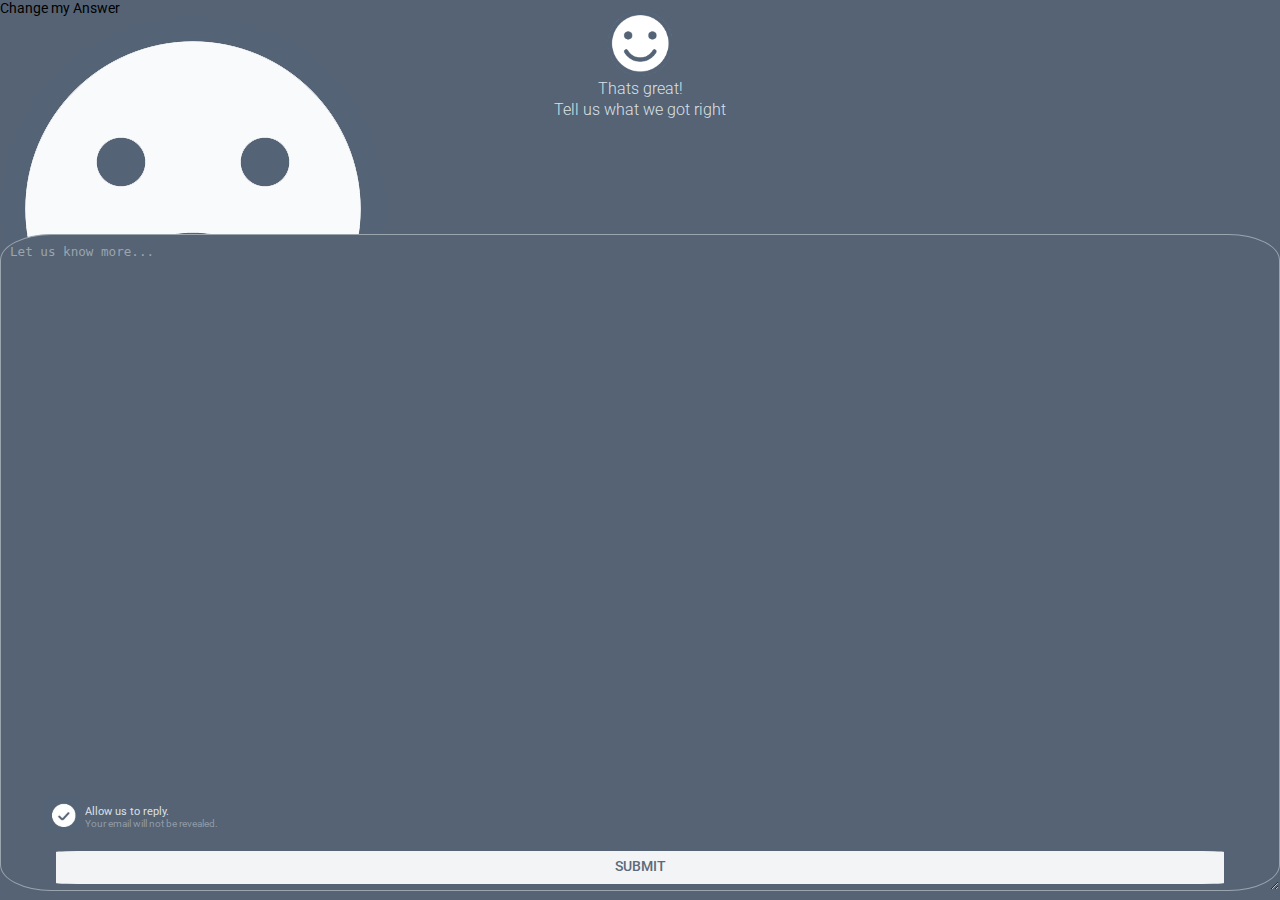
<file: views/happy.html>
<!DOCTYPE html>
<html lang="en">
<head>
    <title></title>
    <meta charset="UTF-8">
    <meta name="viewport" content="width=device-width, initial-scale=1">
    <link href="../css/formStyle.css" rel="stylesheet" type="text/css">
    <link rel="stylesheet" type="text/css" href="../css/screen.css">
    <link href="https://fonts.googleapis.com/css?family=Roboto:300,400,500,700" rel="stylesheet">
</head>

<body>
    <div class="mainContainer">
        <div class="sad">
            <div>
                <img class="emoji" src="../images/happy.png" alt="sad">
            </div>
            <div class="feedbackText">
                Thats great!
            </div>
            <div class="feedbackText">
                Tell us what we got right
            </div>
        </div>
        <div class="change">
            <div class="changeText">
                Change my Answer
            </div>
            <div>
                <img class="emojiChange" src="../images/sad.png" alt="sad">
            </div>
        </div>

        <div class="inputContainer">
            <div class="inputContainer">
                <div class="border">
                </div>
                <div class="option">
                </div>
                <div class="optionLabel">
                    Customer Service
                </div>
            </div>
            <div class="inputContainer">
                <div class="border">
                </div>
                <div class="option">
                </div>
                <div class="optionLabel">
                    Wait Time
                </div>
            </div>
            <div class="inputContainer">
                <div class="border">
                </div>
                <div class="option">
                </div>
                <div class="optionLabel">
                    Quality
                </div>
            </div>
            <div class="inputContainer">
                <div class="border">
                </div>
                <div class="option">
                </div>
                <div class="optionLabel">
                    Environment
                </div>
            </div>
            <div class="inputContainer">
                <div class="border">
                </div>
                <div class="option">
                </div>
                <div class="optionLabel">
                    Other
                </div>
            </div>
            <div>
                <textarea placeholder="Let us know more..."></textarea>
            </div>
        </div>

        <div class="privacy">
            <img class="tickmark" src="../images/tick.jpg" alt="tick">
            <div class="allowText">
                Allow us to reply.
            </div>
            <div class="privacyText">
            Your email will not be revealed.
        </div>
        </div>
        
        <div class="submitButton">
            Submit
        </div>
    </div>
</body>

</html>
</file>
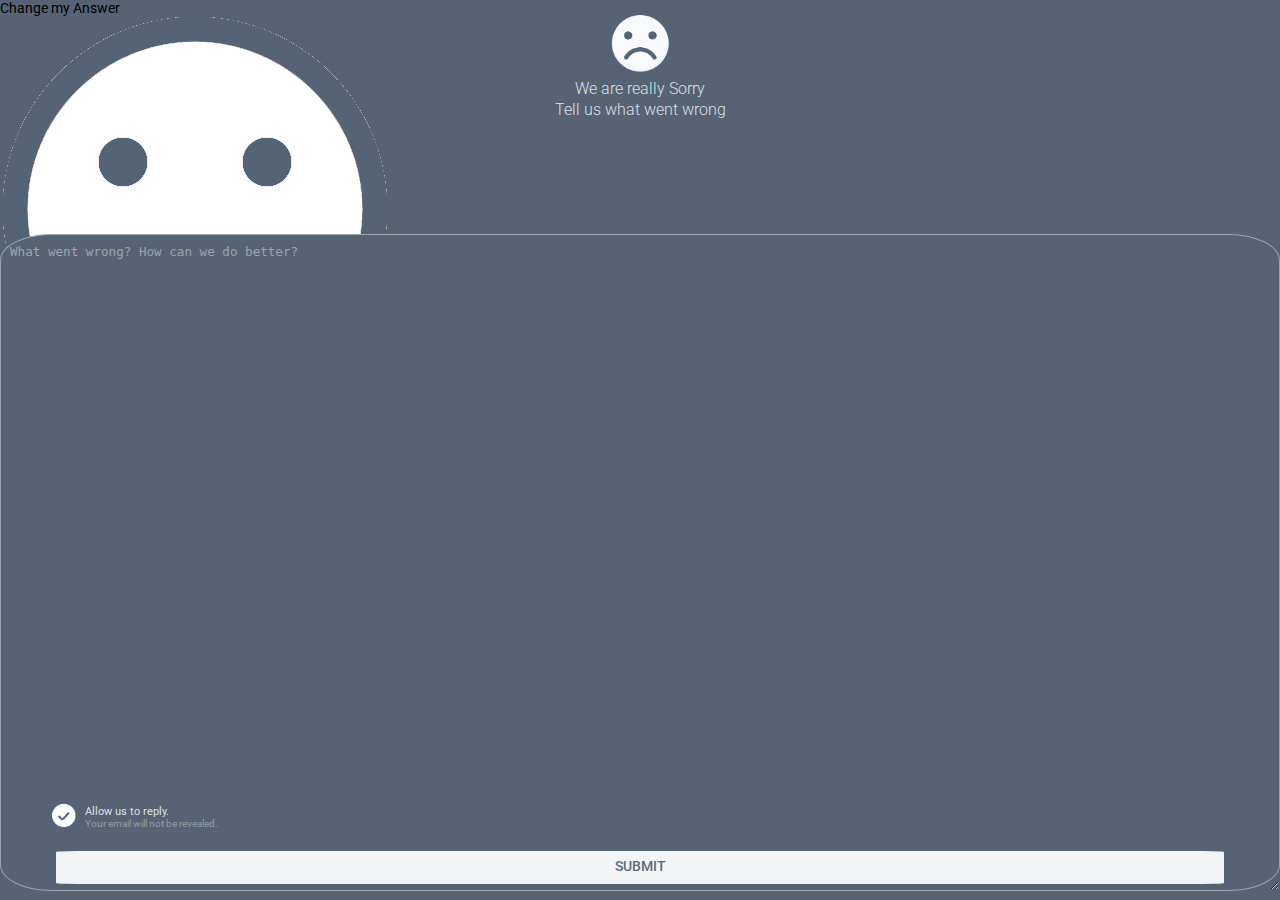
<file: views/sad.html>
<!DOCTYPE html>
<html lang="en">

<head>
    <title></title>
    <meta charset="UTF-8">
    <meta name="viewport" content="width=device-width, initial-scale=1">
    <link href="../css/formStyle.css" rel="stylesheet" type="text/css">
    <link rel="stylesheet" type="text/css" href="../css/screen.css">
    <link href="https://fonts.googleapis.com/css?family=Roboto:300,400,500,700" rel="stylesheet">
</head>

<body>
    <div class="mainContainer">
        <div class="sad">
            <div>
                <img class="emoji" src="../images/sad.png" alt="sad">
            </div>
            <div class="feedbackText">
                We are really Sorry
            </div>
            <div class="feedbackText">
                Tell us what went wrong
            </div>
        </div>
        <div class="change">
            <div class="changeText">
                Change my Answer
            </div>
            <div>
                <img class="emojiChange" src="../images/happy.png" alt="Happy">
            </div>
        </div>

        <div class="inputContainer">
            <div class="inputContainer">
                <div class="border">
                </div>
                <div class="option">
                </div>
                <div class="optionLabel">
                    Customer Service
                </div>
            </div>
            <div class="inputContainer">
                <div class="border">
                </div>
                <div class="option">
                </div>
                <div class="optionLabel">
                    Wait Time
                </div>
            </div>
            <div class="inputContainer">
                <div class="border">
                </div>
                <div class="option">
                </div>
                <div class="optionLabel">
                    Quality
                </div>
            </div>
            <div class="inputContainer">
                <div class="border">
                </div>
                <div class="option">
                </div>
                <div class="optionLabel">
                    Environment
                </div>
            </div>
            <div class="inputContainer">
                <div class="border">
                </div>
                <div class="option">
                </div>
                <div class="optionLabel">
                    Other
                </div>
            </div>
            <div class="textArea">
                <textarea placeholder="What went wrong? How can we do better?"></textarea>
            </div>
        </div>

        <div class="privacy">
            <img class="tickmark" src="../images/tick.jpg" alt="tick">
            <div class="allowText">
                Allow us to reply.
            </div>
            <div class="privacyText">
                Your email will not be revealed.
            </div>
        </div>

        <div class="submitButton">
            Submit
        </div>
    </div>
</body>

</html>
</file>
<file: css/formStyle.css>
* {
  margin: 0;
  padding: 0;
}
html {
  font-size: 10px;
}
.mainContainer {
  position: absolute;
  width: 100%;
  height: 100%;
  background-color: #556375;
  font-family: 'Roboto', sans-serif;
  font-size: 1.6rem;
}
.mainContainer .sad {
  position: absolute;
  height: 20rem;
  width: 100%;
}
.mainContainer .sad .emoji {
  position: relative;
  height: 7.2rem;
  top: 1.2rem;
  left: 50%;
  transform: translateX(-50%);
  margin-bottom: 1rem;
}
.mainContainer .sad .feedbackText {
  height: 2.4rem;
  position: relative;
  text-align: center;
  color: #DCE1E5;
  font-size: 1.8rem;
  font-weight: 300;
  line-height: 1.4;
}
.mainContainer .sad .changeText {
  position: absolute;
  height: 5rem;
  width: 100%;
  text-align: center;
  line-height: 5rem;
  font-size: 1.2rem;
  color: #95A1AF;
  font-weight: 400;
}
.mainContainer .sad .emojiChange {
  position: absolute;
  margin-left: 0.3rem;
  width: 2rem;
  top: 50%;
  transform: translateY(-50%);
}
.mainContainer .happy {
  position: absolute;
  height: 20rem;
  width: 100%;
}
.mainContainer .happy .emoji {
  position: relative;
  height: 7.2rem;
  top: 1.2rem;
  left: 50%;
  transform: translateX(-50%);
  margin-bottom: 1rem;
}
.mainContainer .happy .feedbackText {
  height: 2.4rem;
  position: relative;
  text-align: center;
  color: #DCE1E5;
  font-size: 1.8rem;
  font-weight: 300;
  line-height: 1.4;
}
.mainContainer .happy .changeText {
  position: absolute;
  height: 5rem;
  width: 100%;
  text-align: center;
  line-height: 5rem;
  font-size: 1.2rem;
  color: #95A1AF;
  font-weight: 400;
}
.mainContainer .happy .emojiChange {
  position: absolute;
  margin-left: 0.3rem;
  width: 2rem;
  top: 50%;
  transform: translateY(-50%);
}
.mainContainer .formContainer {
  position: absolute;
  left: 6rem;
  right: 6rem;
  top: 20rem;
  bottom: 12rem;
  overflow: auto;
  box-sizing: border-box;
}
.mainContainer .formContainer .inputContainer {
  position: relative;
  border-top: 0.1rem solid #909BA7;
  height: 5rem;
  width: 100%;
  line-height: 5rem;
}
.mainContainer .formContainer .inputContainer .option {
  position: relative;
  background-color: #556375;
  float: left;
  border: 1px solid #F2F4F6;
  height: 2.5rem;
  border-radius: 50%;
  width: 2.5rem;
  top: 50%;
  transform: translateY(-50%);
}
.mainContainer .formContainer .inputContainer .optionLabel {
  position: relative;
  color: #F2F4F6;
  font-size: 1.6rem;
  height: 100%;
  line-height: 5rem;
  margin-left: 4rem;
}
.mainContainer textArea {
  position: absolute;
  background-color: #556375;
  border: 0.1rem solid #9AA5AE;
  border-radius: 4%;
  top: 26rem;
  bottom: 1rem;
  width: 100%;
  box-sizing: border-box;
}
.mainContainer ::-webkit-input-placeholder {
  /* WebKit, Blink, Edge */
  color: #9AA5AE;
  font-size: 1.4rem;
  font-weight: 400;
  padding: 1rem;
}
.mainContainer :-moz-placeholder {
  /* Mozilla Firefox 4 to 18 */
  color: #9AA5AE;
  font-size: 1.4rem;
  font-weight: 400;
  padding: 1rem;
}
.mainContainer ::-moz-placeholder {
  /* Mozilla Firefox 19+ */
  color: #9AA5AE;
  font-size: 1.4rem;
  font-weight: 400;
  padding: 1rem;
}
.mainContainer :-ms-input-placeholder {
  /* Internet Explorer 10-11 */
  color: #9AA5AE;
  font-size: 1.4rem;
  font-weight: 400;
  padding: 1rem;
}
.mainContainer ::-ms-input-placeholder {
  /* Microsoft Edge */
  color: #9AA5AE;
  font-size: 1.4rem;
  font-weight: 400;
  padding: 1rem;
}
.mainContainer .privacy {
  position: absolute;
  height: 4rem;
  bottom: 7.6rem;
  left: 5rem;
}
.mainContainer .privacy .tickmark {
  position: absolute;
  height: 4rem;
  width: 4rem;
}
.mainContainer .privacy .allowText {
  position: relative;
  margin-left: 4.4rem;
  margin-top: 1rem;
  font-size: 1.2rem;
  color: #DCE1E5;
  font-weight: 400;
}
.mainContainer .privacy .privacyText {
  position: relative;
  margin-left: 4.4rem;
  color: #909BA7;
  font-size: 1.13rem;
}
.mainContainer .submitButton {
  position: absolute;
  bottom: 1.8rem;
  height: 3.2rem;
  line-height: 3.2rem;
  left: 6.2rem;
  right: 6.2rem;
  border: 0.3rem solid #F2F4F6;
  border-radius: 3%;
  text-align: center;
  color: #5D6A7A;
  font-size: 1.6rem;
  font-weight: 500;
  background-color: #F2F4F6;
  text-transform: uppercase;
}
</file>
<file: css/screen.css>
@media only screen and (min-device-width: 320px) and (min-device-height: 480px) {
  html {
    font-size: 6px;
  }
}
@media only screen and (min-device-width: 320px) and (min-device-height: 533px) {
  html {
    font-size: 5px;
  }
}
@media only screen and (min-device-width: 320px) and (min-device-height: 568px) {
  html {
        font-size: 8.5px;
  }
}
@media only screen and (min-device-width: 375px) and (min-device-height: 667px) {
  html {
    font-size: 9px;
  }
}
@media only screen and (min-device-width: 414px) and (min-device-height: 736px) {
  html {
    font-size: 10px;
  }
}
@media only screen and (min-width: 1020px) and (max-width: 1200px){
  html {
    font-size: 8px;
  }
}
@media only screen and (min-width: 1200px) and (max-width: 1370px){
  html {
    font-size: 9px;
  }
}
@media only screen and (min-width: 1370px) and (max-width: 1430px){
  html {
    font-size: 10px;
  }
}
@media only screen and (min-width: 1450px) and (max-width: 1600px){
  html {
    font-size: 11px;
  }
}
@media only screen and (min-width: 1650px) and (max-width: 1950px){
  html {
    font-size: 12px;
  }
}
</file>
